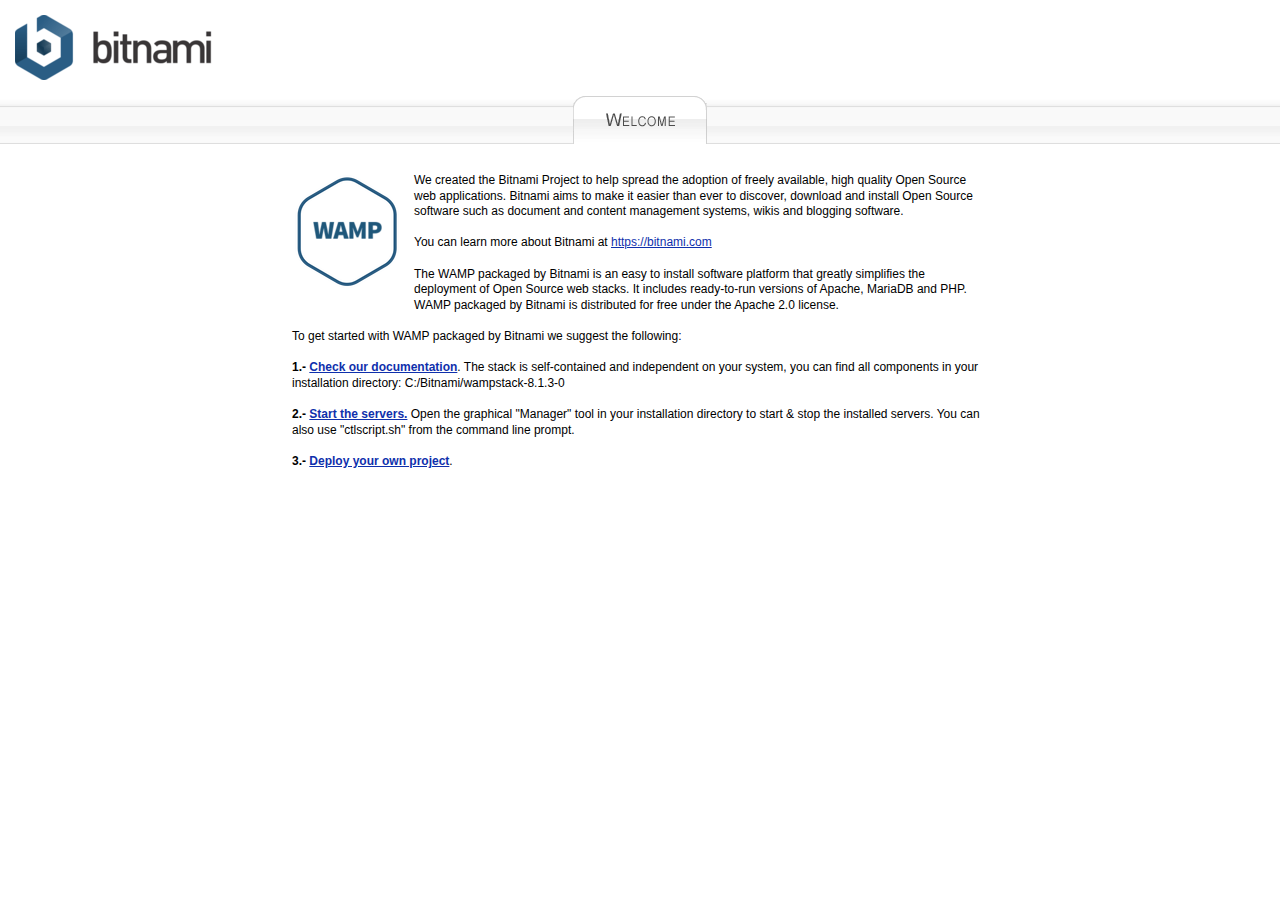
<file: htdocs/index.html>
<!DOCTYPE html PUBLIC "-//W3C//DTD XHTML 1.0 Transitional//EN" "http://www.w3.org/TR/xhtml1/DTD/xhtml1-transitional.dtd">
<html xmlns="http://www.w3.org/1999/xhtml">
<head>
<meta http-equiv="Content-Type" content="text/html; charset=utf-8" />
<title>Bitnami: Open Source. Simplified</title>
<link href="bitnami.css" media="all" rel="Stylesheet" type="text/css" />
</head>
<body>
<div id="container">
  <div id="header"> 
    <div id="bitnami">
        <a href="/"><img alt="Bitnami" src="img/bitnami.png?1186088387" /></a>
    </div>
  </div>
    <div id="menu_launch_page">
      <table cellpadding="0" cellspacing="0">
        <tr>
          <td><img src="img/tab1_welcome.png" alt="" /></td>
        </tr>
      </table>
    </div>
  <div id="lowerContainer">
    <div id="content">
        <div align="center">
<table class="tableParagraph">
<tr>
<td class="container">
<img align="left" src="img/wampstack.png" alt="WAMP packaged by Bitnami"/>
<p>We created the Bitnami Project to help spread the adoption of freely
available, high quality Open Source web applications. Bitnami aims to make
it easier than ever to discover, download and install Open Source software such 
as document and content management systems, wikis and blogging software.<br/><br/>

You can learn more about Bitnami at <a href="https://bitnami.com">https://bitnami.com</a><br/><br/>

The WAMP packaged by Bitnami is an easy to install
software platform that greatly simplifies the deployment of Open Source web
stacks. It includes ready-to-run versions of
Apache, MariaDB and PHP. WAMP packaged by Bitnami is
distributed for free under the Apache 2.0 license.<br/><br/> 
To get started with WAMP packaged by Bitnami we suggest the following:<br/><br/>


<b>1.- <a target="_blank" href="https://docs.bitnami.com/installer/infrastructure/wamp/">Check our documentation</a></b>. The stack is self-contained and independent on your system, you can find all components in your installation directory: C:/Bitnami/wampstack-8.1.3-0<br/><br/>
<b>2.- <a target="_blank" href="https://docs.bitnami.com/installer/infrastructure/wamp/administration/control-services-linux/">Start the servers.</a></b> Open the graphical "Manager" tool in your installation directory to start &amp; stop the installed servers. You can also use "ctlscript.sh" from the command line prompt. <br/><br/>
<b>3.- <a target="_blank" href="https://docs.bitnami.com/installer/infrastructure/wamp/administration/create-custom-application-php/">Deploy your own project</a></b>.
</p>
</td>
</tr>
</table>
        </div>
        <br/><br/>
   </div>
  </div>
</div>
</body>
</html>
</file>
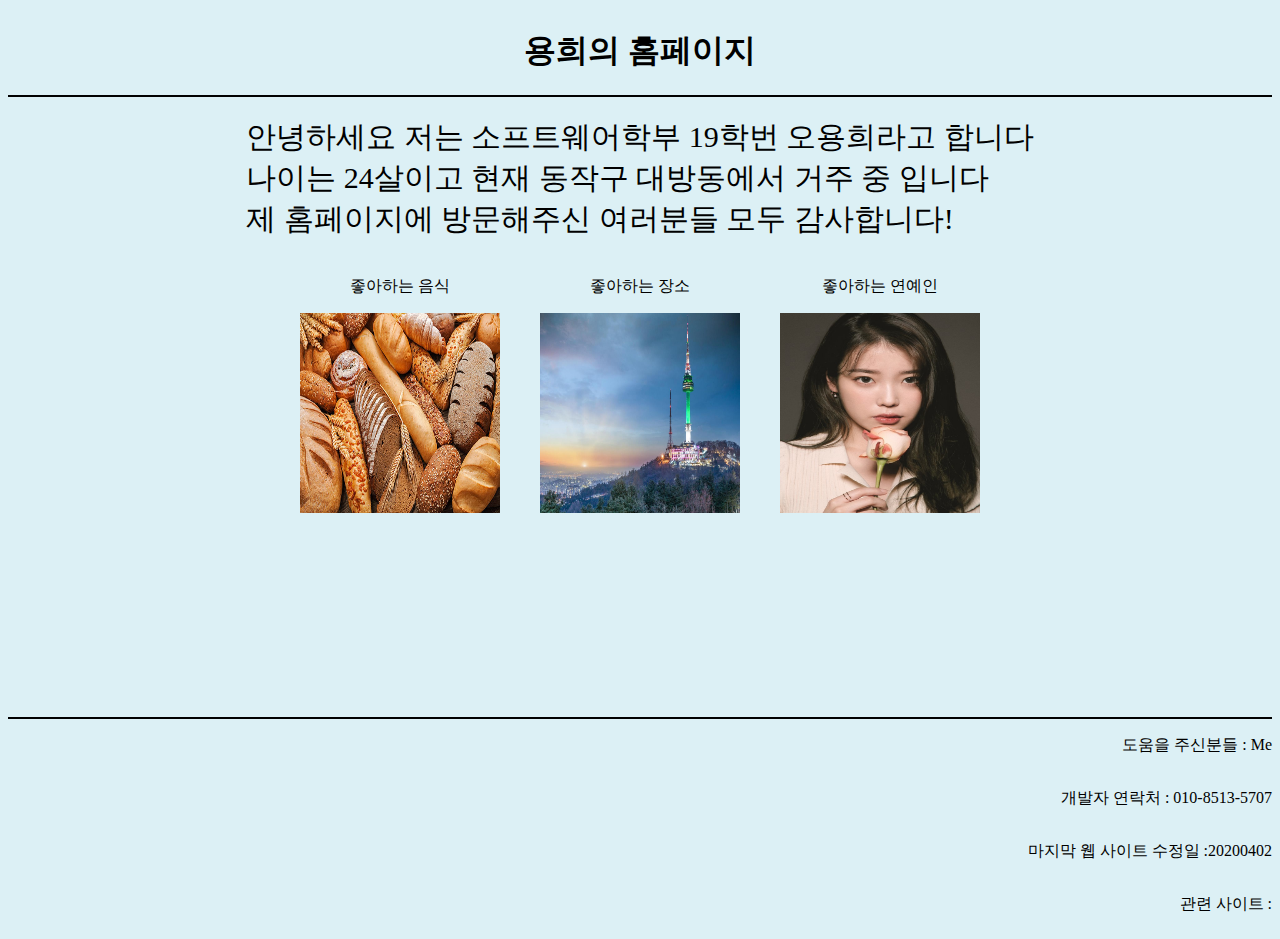
<file: htdocs/cautionweb/index.html>
<!DOCTYPE html>
<html lang="ko">
<head>
    <meta charset="UTF-8">
    <meta http-equiv="X-UA-Compatible" content="IE=edge">
    <meta name="viewport" content="width=device-width, initial-scale=1.0">
    <title>Welcome Yonghee</title>

   <link href="style.css" rel="stylesheet"/>
</head>
<body>
    <header>
        <h1>용희의 홈페이지</h1>
    </header>

    <section class="container">
        <span>
            안녕하세요 저는 소프트웨어학부 19학번 오용희라고 합니다
            <br/>
            나이는 24살이고 현재 동작구 대방동에서 거주 중 입니다
            <br/>
            제 홈페이지에 방문해주신 여러분들 모두 감사합니다!
        </span>

        <div class="favorite">
            <div>
                <p>좋아하는 음식</p>
                <img src="bread.jpg">
            </div>
            <div>
                <p>좋아하는 장소</p>
                <img src="Namsan.jpg">
            </div>
            <div>
                <p>좋아하는 연예인</p>
                <img src="IU.jpg">
            </div>
        </div>

       
    </section>
    
    
    <footer>
        <p>도움을 주신분들 : Me</p>
        <p>개발자 연락처 : 010-8513-5707</p>
        <p>마지막 웹 사이트 수정일 :20200402</p>
        <p>관련 사이트 : </p>
    </footer>

</body>
</html>
</file>
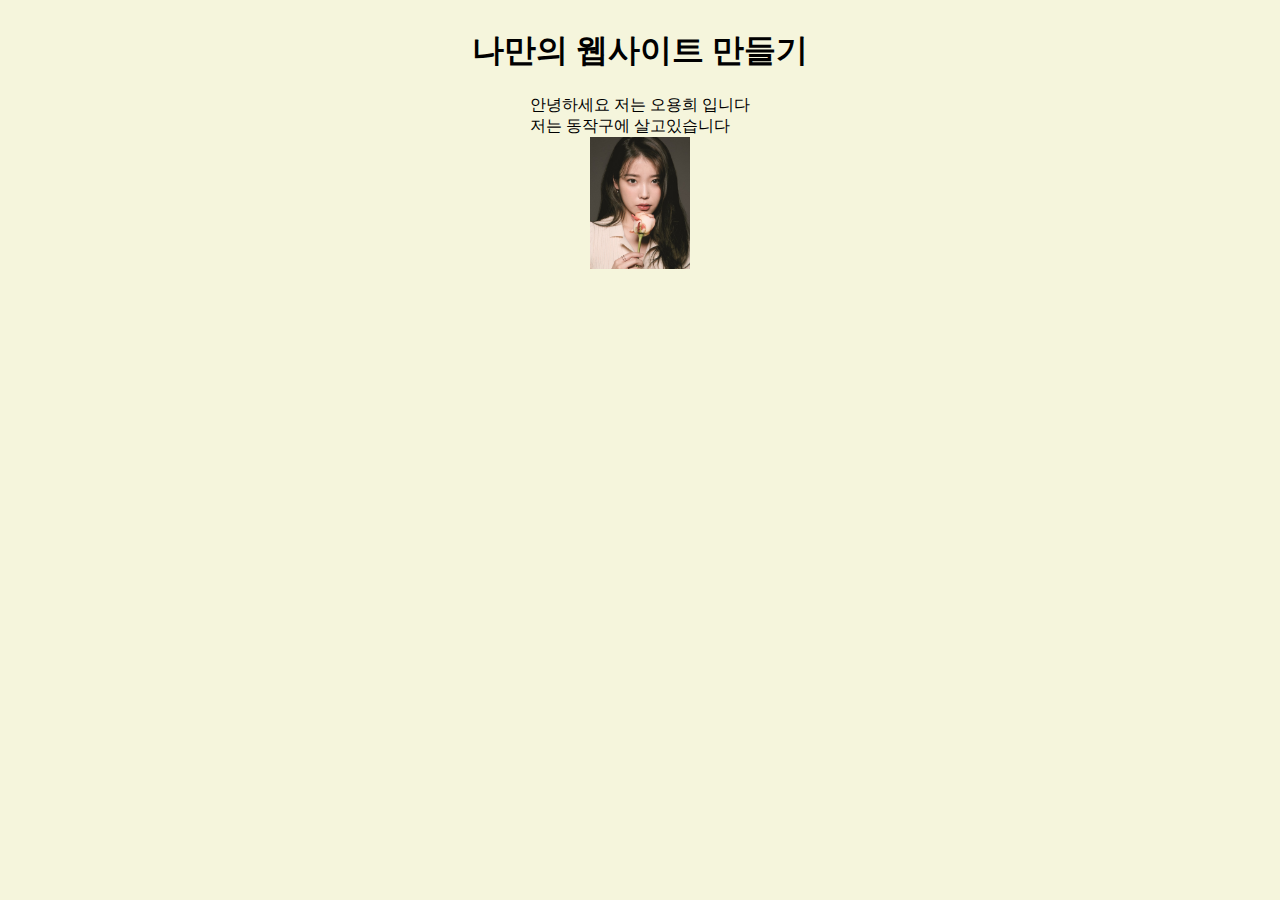
<file: htdocs/myCautionWeb/index.html>
<!DOCTYPE html>
<html lang="en">
<head>
    <meta charset="UTF-8">
    <meta http-equiv="X-UA-Compatible" content="IE=edge">
    <meta name="viewport" content="width=device-width, initial-scale=1.0">
    <title>Welcome Study</title>

    <link href="style.css" rel="stylesheet"/>
</head>
<body>
    <h1> 나만의 웹사이트 만들기 </h1>

    <section>
        안녕하세요 저는 오용희 입니다
        <br />

        저는 동작구에 살고있습니다

    </section>
    
    <img src="img.jpg "/>

</body>
</html>
</file>
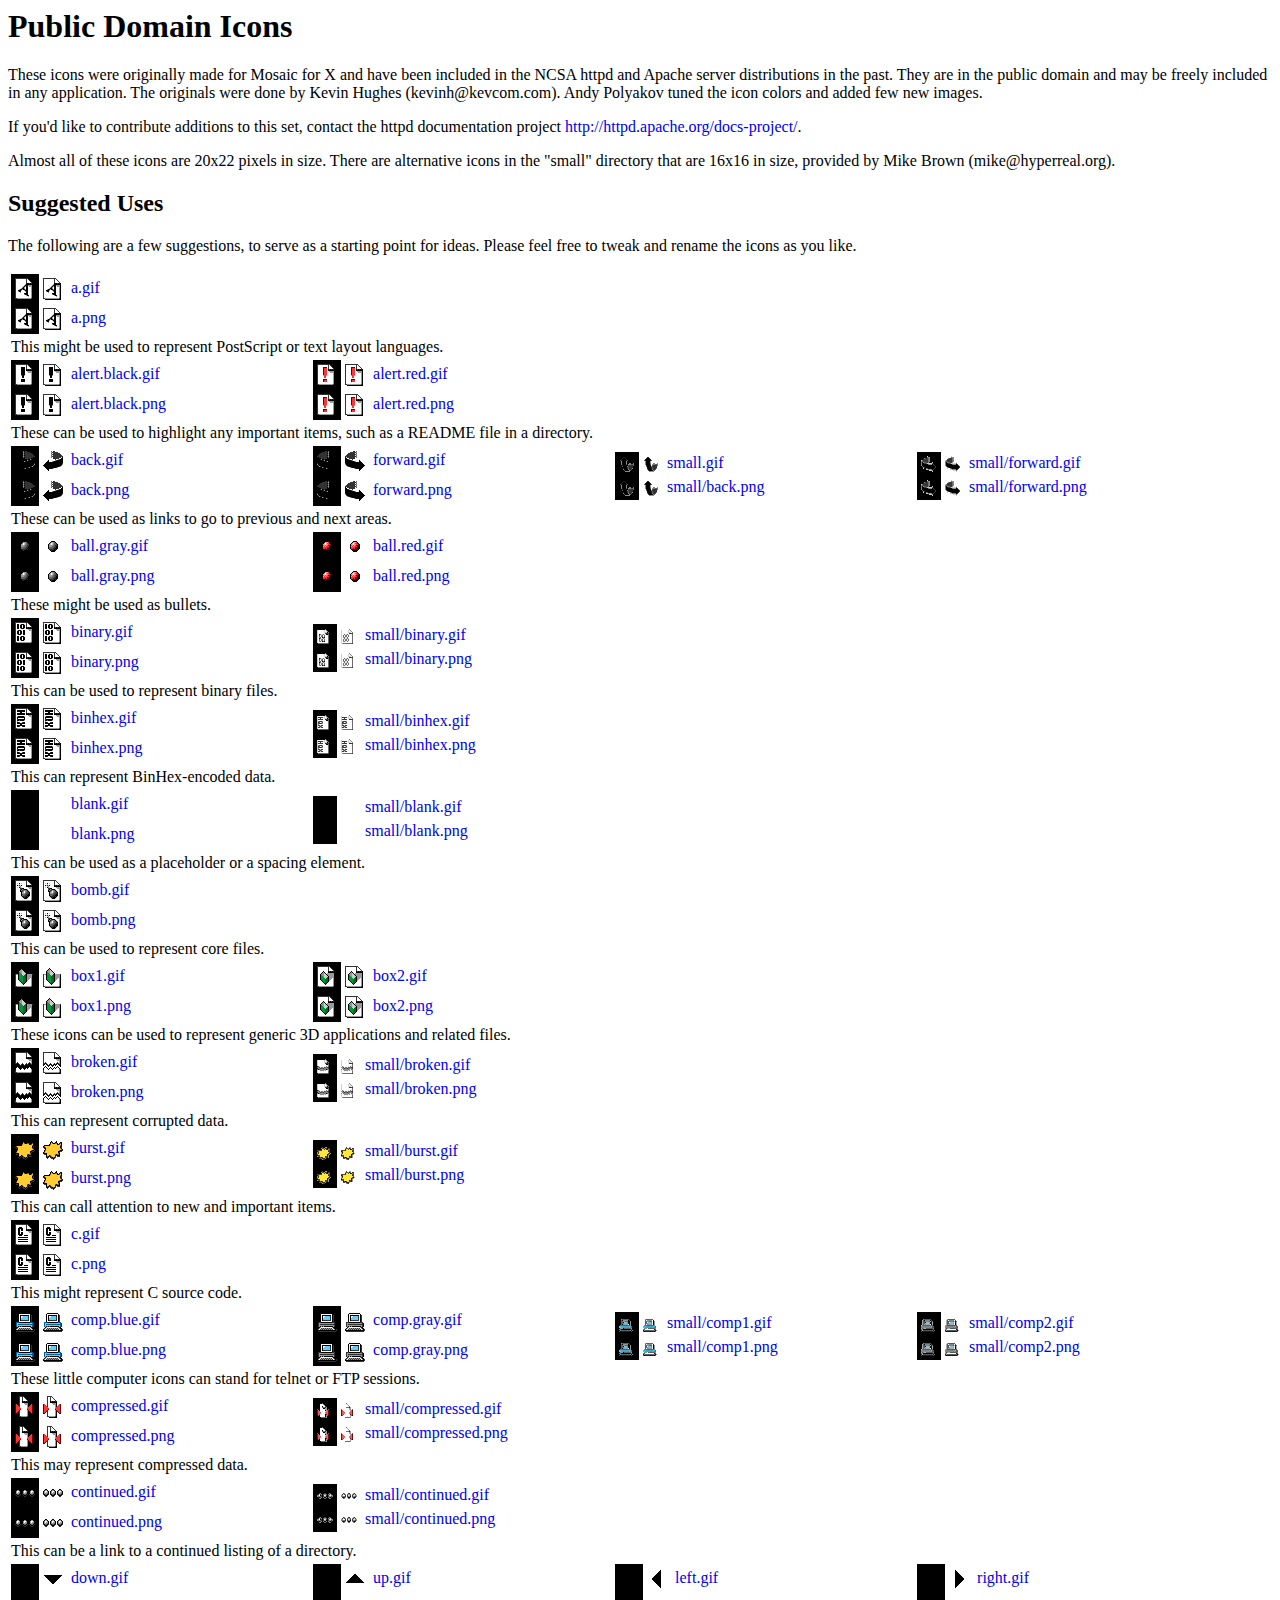
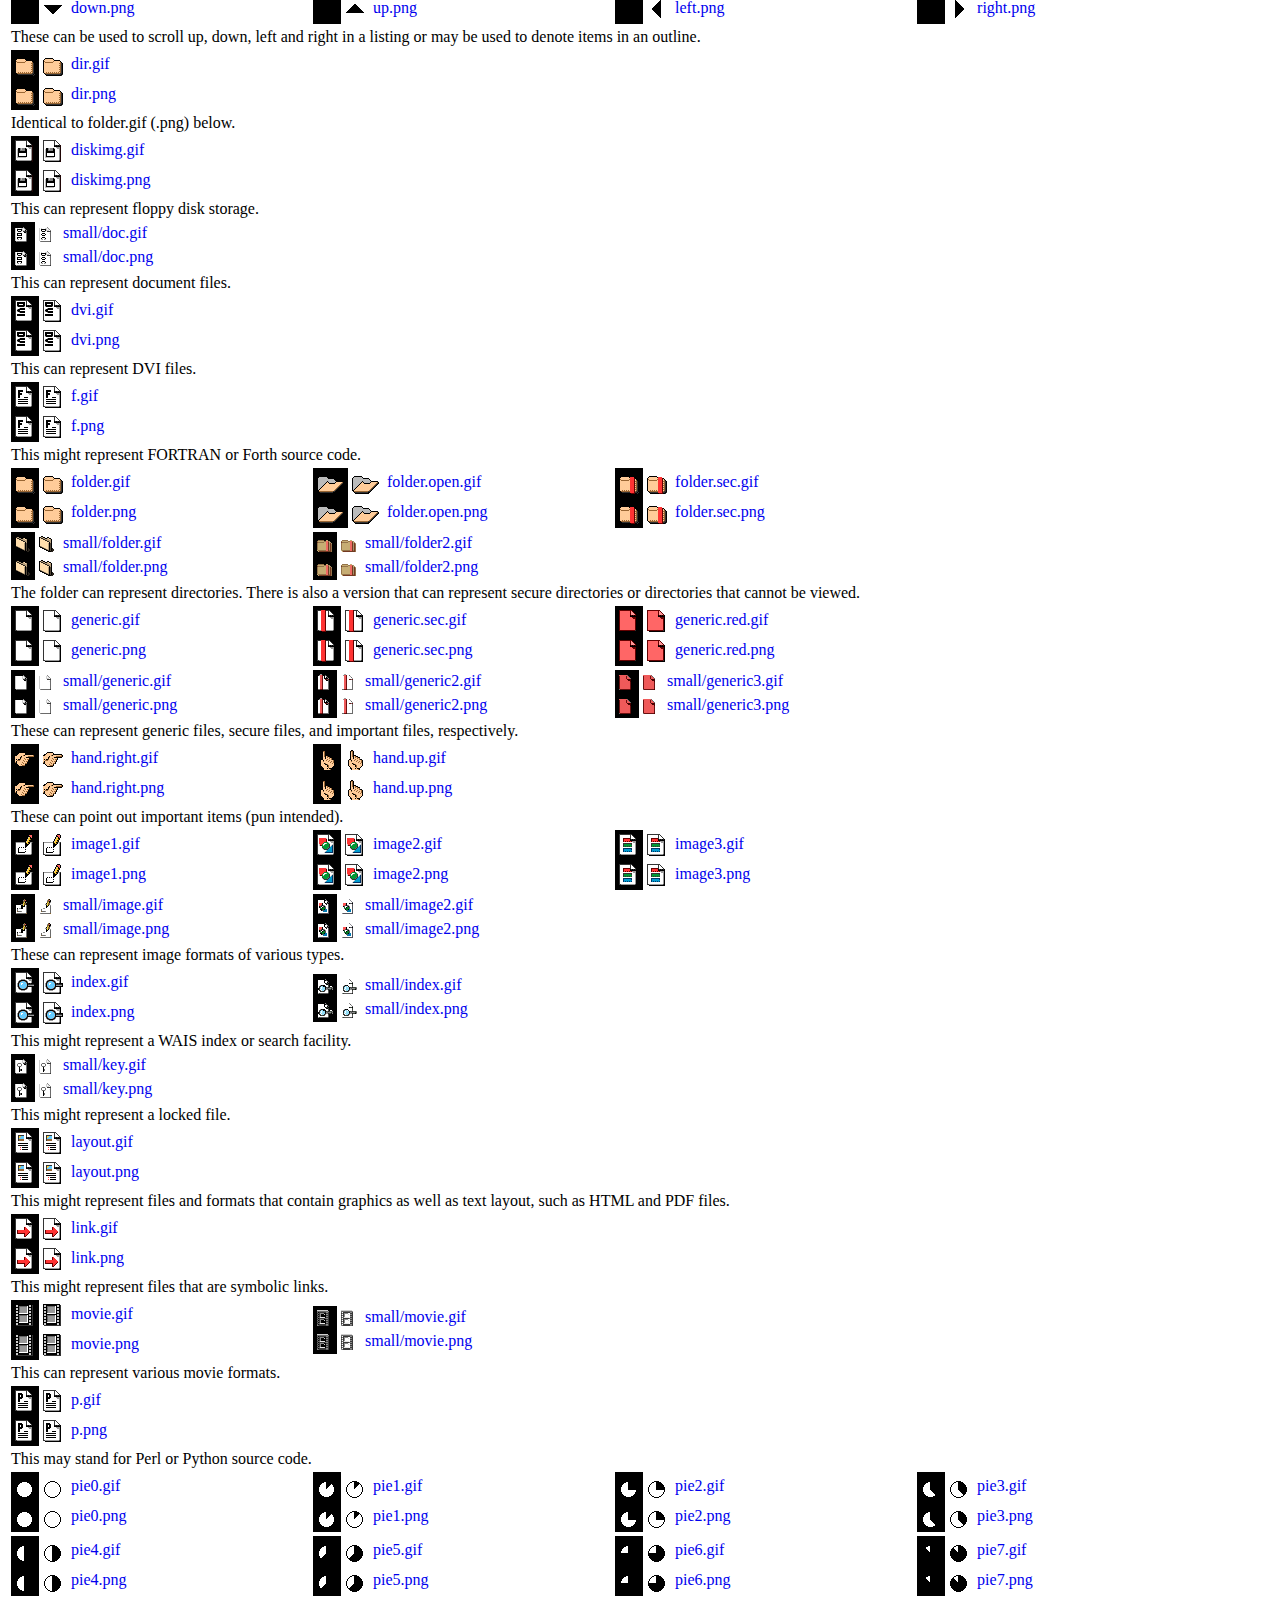
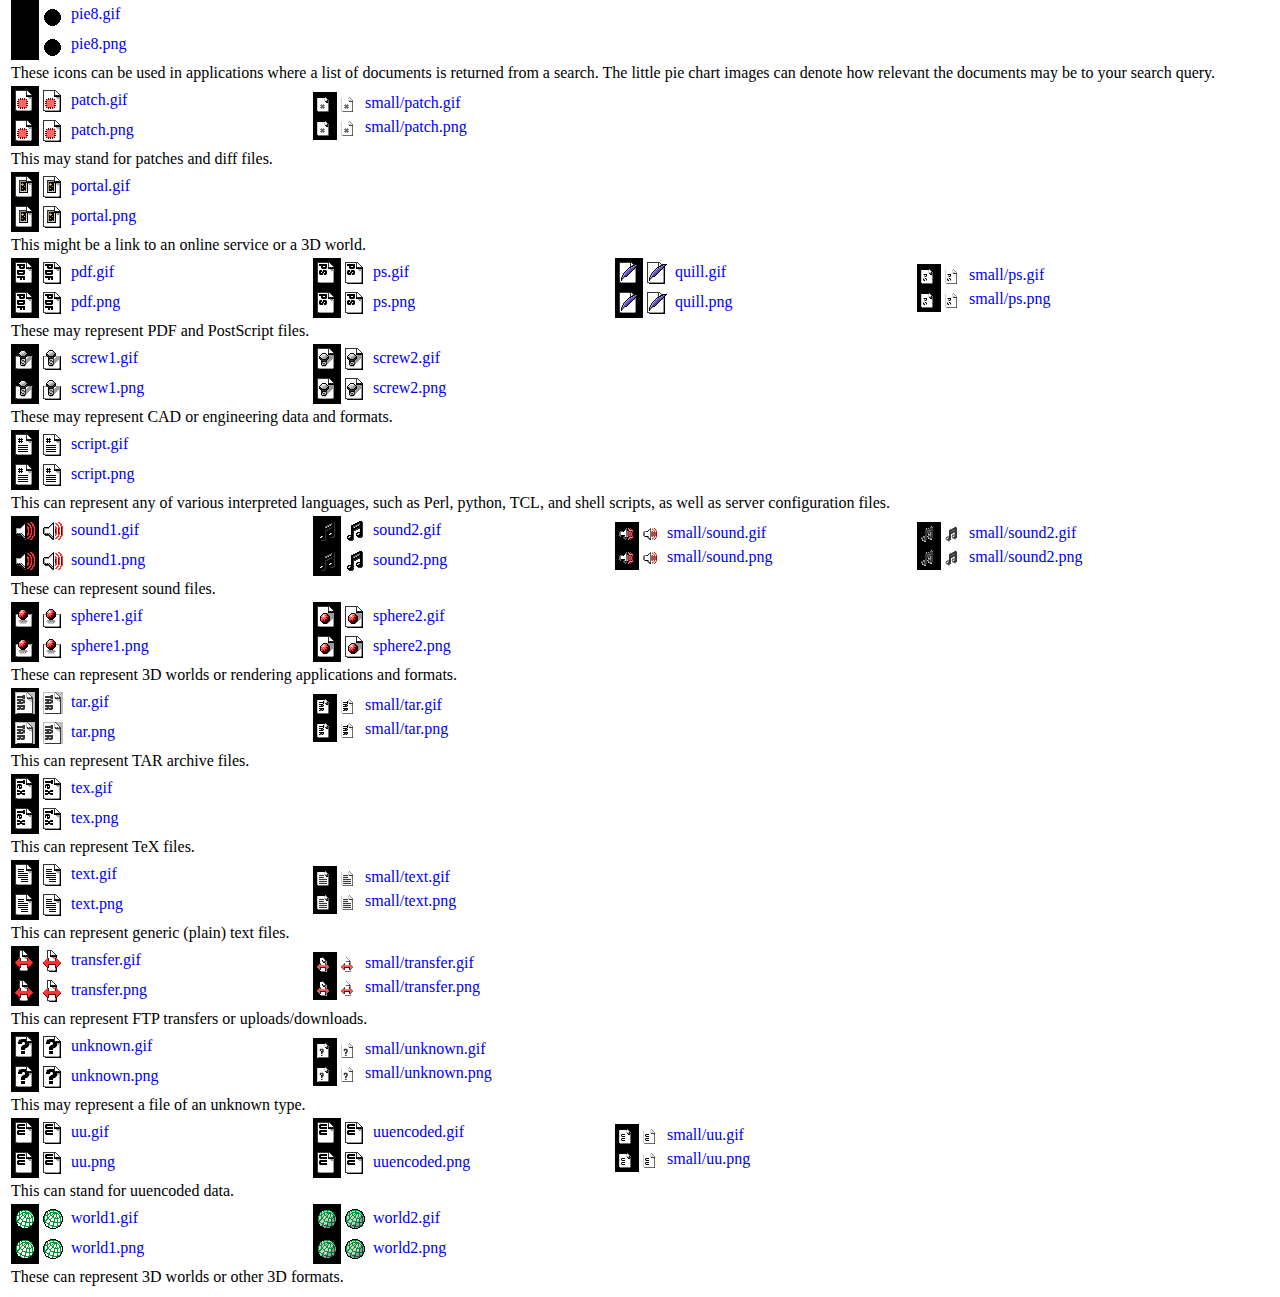
<file: icons/README.html>
<html>
<head>
<style>
a { text-decoration: none; }
img.whiteico { padding: 4px; background: white; vertical-align: middle; }
img.blackico { padding: 4px; background: black; vertical-align: middle; }
</style>
</head>
<body>
<h1>Public Domain Icons</h1>

<p>These icons were originally made for Mosaic for X and have been
included in the NCSA httpd and Apache server distributions in the
past. They are in the public domain and may be freely included in any
application. The originals were done by Kevin Hughes (kevinh@kevcom.com).
Andy Polyakov tuned the icon colors and added few new images.</p>

<p>If you'd like to contribute additions to this set, contact the httpd
documentation project <a href="http://httpd.apache.org/docs-project/"
>http://httpd.apache.org/docs-project/</a>.</p>

<p>Almost all of these icons are 20x22 pixels in size.  There are
alternative icons in the "small" directory that are 16x16 in size,
provided by Mike Brown (mike@hyperreal.org).</p>

<h2>Suggested Uses</h2>

<p>The following are a few suggestions, to serve as a starting point for ideas.
Please feel free to tweak and rename the icons as you like.</p>

<table>
<tr>
<td width="25%">
 <a href="a.gif"><img class="blackico" src="a.gif" 
   /><img class="whiteico" src="a.gif" /> a.gif</a>
 <br /><a href="a.png"><img class="blackico" src="a.png" 
   /><img class="whiteico" src="a.png" /> a.png</a></td>
</tr>
<tr><td colspan="4">This might be used to represent PostScript or text layout
languages.</td>
</tr>

<tr>
<td width="25%">
 <a href="alert.black.gif"><img class="blackico" src="alert.black.gif" 
   /><img class="whiteico" src="alert.black.gif" /> alert.black.gif</a>
 <br /><a href="alert.black.png"><img class="blackico" src="alert.black.png" 
   /><img class="whiteico" src="alert.black.png" /> alert.black.png</a></td>
<td width="25%">
 <a href="alert.red.gif"><img class="blackico" src="alert.red.gif" 
   /><img class="whiteico" src="alert.red.gif" /> alert.red.gif</a>
 <br /><a href="alert.red.png"><img class="blackico" src="alert.red.png" 
   /><img class="whiteico" src="alert.red.png" /> alert.red.png</a></td>
</tr>
<tr><td colspan="4">These can be used to highlight any important items,
such as a README file in a directory.</td>
</tr>

<tr>
<td width="25%">
 <a href="back.gif"><img class="blackico" src="back.gif" 
   /><img class="whiteico" src="back.gif" /> back.gif</a>
 <br /><a href="back.png"><img class="blackico" src="back.png" 
   /><img class="whiteico" src="back.png" /> back.png</a></td>
<td width="25%">
 <a href="forward.gif"><img class="blackico" src="forward.gif" 
   /><img class="whiteico" src="forward.gif" /> forward.gif</a>
 <br /><a href="forward.png"><img class="blackico" src="forward.png" 
   /><img class="whiteico" src="forward.png" /> forward.png</a></td>
<td width="25%">
 <a href="small/back.gif"><img class="blackico" src="small/back.gif" 
   /><img class="whiteico" src="small/back.gif" /> small.gif</a>
 <br /><a href="small/back.png"><img class="blackico" src="small/back.png" 
   /><img class="whiteico" src="small/back.png" /> small/back.png</a></td>
<td width="25%">
 <a href="small/forward.gif"><img class="blackico" src="small/forward.gif" 
   /><img class="whiteico" src="small/forward.gif" /> small/forward.gif</a>
 <br /><a href="small/forward.png"><img class="blackico" src="small/forward.png" 
   /><img class="whiteico" src="small/forward.png" /> small/forward.png</a></td>
</tr>
<tr><td colspan="4">These can be used as links to go to previous and next
areas.</td>
</tr>

<tr>
<td width="25%">
 <a href="ball.gray.gif"><img class="blackico" src="ball.gray.gif" 
   /><img class="whiteico" src="ball.gray.gif" /> ball.gray.gif</a>
 <br /><a href="ball.gray.png"><img class="blackico" src="ball.gray.png" 
   /><img class="whiteico" src="ball.gray.png" /> ball.gray.png</a></td>
<td width="25%">
 <a href="ball.red.gif"><img class="blackico" src="ball.red.gif" 
   /><img class="whiteico" src="ball.red.gif" /> ball.red.gif</a>
 <br /><a href="ball.red.png"><img class="blackico" src="ball.red.png" 
   /><img class="whiteico" src="ball.red.png" /> ball.red.png</a></td>
</tr>
<tr><td colspan="4">These might be used as bullets.</td>
</tr>

<tr>
<td width="25%">
 <a href="binary.gif"><img class="blackico" src="binary.gif" 
   /><img class="whiteico" src="binary.gif" /> binary.gif</a>
 <br /><a href="binary.png"><img class="blackico" src="binary.png" 
   /><img class="whiteico" src="binary.png" /> binary.png</a></td>
<td width="25%">
 <a href="small/binary.gif"><img class="blackico" src="small/binary.gif" 
   /><img class="whiteico" src="small/binary.gif" /> small/binary.gif</a>
 <br /><a href="small/binary.png"><img class="blackico" src="small/binary.png" 
   /><img class="whiteico" src="small/binary.png" /> small/binary.png</a></td>
</tr>
<tr><td colspan="4">This can be used to represent binary files.</td>
</tr>

<tr>
<td width="25%">
 <a href="binhex.gif"><img class="blackico" src="binhex.gif" 
   /><img class="whiteico" src="binhex.gif" /> binhex.gif</a>
 <br /><a href="binhex.png"><img class="blackico" src="binhex.png" 
   /><img class="whiteico" src="binhex.png" /> binhex.png</a></td>
<td width="25%">
 <a href="small/binhex.gif"><img class="blackico" src="small/binhex.gif" 
   /><img class="whiteico" src="small/binhex.gif" /> small/binhex.gif</a>
 <br /><a href="small/binhex.png"><img class="blackico" src="small/binhex.png" 
   /><img class="whiteico" src="small/binhex.png" /> small/binhex.png</a></td>
</tr>
<tr><td colspan="4">This can represent BinHex-encoded data.</td>
</tr>

<tr>
<td width="25%">
 <a href="blank.gif"><img class="blackico" src="blank.gif" 
   /><img class="whiteico" src="blank.gif" /> blank.gif</a>
 <br /><a href="blank.png"><img class="blackico" src="blank.png" 
   /><img class="whiteico" src="blank.png" /> blank.png</a></td>
<td width="25%">
 <a href="small/blank.gif"><img class="blackico" src="small/blank.gif" 
   /><img class="whiteico" src="small/blank.gif" /> small/blank.gif</a>
 <br /><a href="small/blank.png"><img class="blackico" src="small/blank.png" 
   /><img class="whiteico" src="small/blank.png" /> small/blank.png</a></td>
</tr>
<tr><td colspan="4">This can be used as a placeholder or a spacing
element.</td>
</tr>

<tr>
<td width="25%">
 <a href="bomb.gif"><img class="blackico" src="bomb.gif" 
   /><img class="whiteico" src="bomb.gif" /> bomb.gif</a>
 <br /><a href="bomb.png"><img class="blackico" src="bomb.png" 
   /><img class="whiteico" src="bomb.png" /> bomb.png</a></td>
</tr>
<tr><td colspan="4">This can be used to represent core files.</td>
</tr>

<tr>
<td width="25%">
 <a href="box1.gif"><img class="blackico" src="box1.gif" 
   /><img class="whiteico" src="box1.gif" /> box1.gif</a>
 <br /><a href="box1.png"><img class="blackico" src="box1.png" 
   /><img class="whiteico" src="box1.png" /> box1.png</a></td>
<td width="25%">
 <a href="box2.gif"><img class="blackico" src="box2.gif" 
   /><img class="whiteico" src="box2.gif" /> box2.gif</a>
 <br /><a href="box2.png"><img class="blackico" src="box2.png" 
   /><img class="whiteico" src="box2.png" /> box2.png</a></td>
</tr>
<tr><td colspan="4">These icons can be used to represent generic 3D
applications and related files.</td>
</tr>

<tr>
<td width="25%">
 <a href="broken.gif"><img class="blackico" src="broken.gif" 
   /><img class="whiteico" src="broken.gif" /> broken.gif</a>
 <br /><a href="broken.png"><img class="blackico" src="broken.png" 
   /><img class="whiteico" src="broken.png" /> broken.png</a></td>
<td width="25%">
 <a href="small/broken.gif"><img class="blackico" src="small/broken.gif" 
   /><img class="whiteico" src="small/broken.gif" /> small/broken.gif</a>
 <br /><a href="small/broken.png"><img class="blackico" src="small/broken.png" 
   /><img class="whiteico" src="small/broken.png" /> small/broken.png</a></td>
</tr>
<tr><td colspan="4">This can represent corrupted data.</td>
</tr>

<tr>
<td width="25%">
 <a href="burst.gif"><img class="blackico" src="burst.gif" 
   /><img class="whiteico" src="burst.gif" /> burst.gif</a>
 <br /><a href="burst.png"><img class="blackico" src="burst.png" 
   /><img class="whiteico" src="burst.png" /> burst.png</a></td>
<td width="25%">
 <a href="small/burst.gif"><img class="blackico" src="small/burst.gif" 
   /><img class="whiteico" src="small/burst.gif" /> small/burst.gif</a>
 <br /><a href="small/burst.png"><img class="blackico" src="small/burst.png" 
   /><img class="whiteico" src="small/burst.png" /> small/burst.png</a></td>
</tr>
<tr><td colspan="4">This can call attention to new and important items.</td>
</tr>

<tr>
<td width="25%">
 <a href="c.gif"><img class="blackico" src="c.gif" 
   /><img class="whiteico" src="c.gif" /> c.gif</a>
 <br /><a href="c.png"><img class="blackico" src="c.png" 
   /><img class="whiteico" src="c.png" /> c.png</a></td>
</tr>
<tr><td colspan="4">This might represent C source code.</td>
</tr>

<tr>
<td width="25%">
 <a href="comp.blue.gif"><img class="blackico" src="comp.blue.gif" 
   /><img class="whiteico" src="comp.blue.gif" /> comp.blue.gif</a>
 <br /><a href="comp.blue.png"><img class="blackico" src="comp.blue.png" 
   /><img class="whiteico" src="comp.blue.png" /> comp.blue.png</a></td>
<td width="25%">
 <a href="comp.gray.gif"><img class="blackico" src="comp.gray.gif" 
   /><img class="whiteico" src="comp.gray.gif" /> comp.gray.gif</a>
 <br /><a href="comp.gray.png"><img class="blackico" src="comp.gray.png" 
   /><img class="whiteico" src="comp.gray.png" /> comp.gray.png</a></td>
<td width="25%">
 <a href="small/comp1.gif"><img class="blackico" src="small/comp1.gif" 
   /><img class="whiteico" src="small/comp1.gif" /> small/comp1.gif</a>
 <br /><a href="small/comp1.png"><img class="blackico" src="small/comp1.png" 
   /><img class="whiteico" src="small/comp1.png" /> small/comp1.png</a></td>
<td width="25%">
 <a href="small/comp2.gif"><img class="blackico" src="small/comp2.gif" 
   /><img class="whiteico" src="small/comp2.gif" /> small/comp2.gif</a>
 <br /><a href="small/comp2.png"><img class="blackico" src="small/comp2.png" 
   /><img class="whiteico" src="small/comp2.png" /> small/comp2.png</a></td>
</tr>
<tr><td colspan="4">These little computer icons can stand for telnet or FTP
sessions.</td>
</tr>

<tr>
<td width="25%">
 <a href="compressed.gif"><img class="blackico" src="compressed.gif" 
   /><img class="whiteico" src="compressed.gif" /> compressed.gif</a>
 <br /><a href="compressed.png"><img class="blackico" src="compressed.png" 
   /><img class="whiteico" src="compressed.png" /> compressed.png</a></td>
<td width="25%">
 <a href="small/compressed.gif"><img class="blackico" src="small/compressed.gif" 
   /><img class="whiteico" src="small/compressed.gif" /> small/compressed.gif</a>
 <br /><a href="small/compressed.png"><img class="blackico" src="small/compressed.png" 
   /><img class="whiteico" src="small/compressed.png" /> small/compressed.png</a></td>
</tr>
<tr><td colspan="4">This may represent compressed data.</td>
</tr>

<tr>
<td width="25%">
 <a href="continued.gif"><img class="blackico" src="continued.gif" 
   /><img class="whiteico" src="continued.gif" /> continued.gif</a>
 <br /><a href="continued.png"><img class="blackico" src="continued.png" 
   /><img class="whiteico" src="continued.png" /> continued.png</a></td>
<td width="25%">
 <a href="small/continued.gif"><img class="blackico" src="small/continued.gif" 
   /><img class="whiteico" src="small/continued.gif" /> small/continued.gif</a>
 <br /><a href="small/continued.png"><img class="blackico" src="small/continued.png" 
   /><img class="whiteico" src="small/continued.png" /> small/continued.png</a></td>
</tr>
<tr><td colspan="4">This can be a link to a continued listing of a
directory.</td>
</tr>

<tr>
<td width="25%">
 <a href="down.gif"><img class="blackico" src="down.gif" 
   /><img class="whiteico" src="down.gif" /> down.gif</a>
 <br /><a href="down.png"><img class="blackico" src="down.png" 
   /><img class="whiteico" src="down.png" /> down.png</a></td>
<td width="25%">
 <a href="up.gif"><img class="blackico" src="up.gif" 
   /><img class="whiteico" src="up.gif" /> up.gif</a>
 <br /><a href="up.png"><img class="blackico" src="up.png" 
   /><img class="whiteico" src="up.png" /> up.png</a></td>
<td width="25%">
 <a href="left.gif"><img class="blackico" src="left.gif" 
   /><img class="whiteico" src="left.gif" /> left.gif</a>
 <br /><a href="left.png"><img class="blackico" src="left.png" 
   /><img class="whiteico" src="left.png" /> left.png</a></td>
<td width="25%">
 <a href="right.gif"><img class="blackico" src="right.gif" 
   /><img class="whiteico" src="right.gif" /> right.gif</a>
 <br /><a href="right.png"><img class="blackico" src="right.png" 
   /><img class="whiteico" src="right.png" /> right.png</a></td>
</tr>
<tr><td colspan="4">These can be used to scroll up, down, left and right in a
listing or may be used to denote items in an outline.</td>
</tr>

<tr>
<td width="25%">
 <a href="dir.gif"><img class="blackico" src="dir.gif" 
   /><img class="whiteico" src="dir.gif" /> dir.gif</a>
 <br /><a href="dir.png"><img class="blackico" src="dir.png" 
   /><img class="whiteico" src="dir.png" /> dir.png</a></td>
</tr>
<tr><td colspan="4">Identical to folder.gif (.png) below.</td>
</tr>

<tr>
<td width="25%">
 <a href="diskimg.gif"><img class="blackico" src="diskimg.gif" 
   /><img class="whiteico" src="diskimg.gif" /> diskimg.gif</a>
 <br /><a href="diskimg.png"><img class="blackico" src="diskimg.png" 
   /><img class="whiteico" src="diskimg.png" /> diskimg.png</a></td>
</tr>
<tr><td colspan="4">This can represent floppy disk storage.</td>
</tr>

<tr>
<td width="25%">
 <a href="small/doc.gif"><img class="blackico" src="small/doc.gif" 
   /><img class="whiteico" src="small/doc.gif" /> small/doc.gif</a>
 <br /><a href="small/doc.png"><img class="blackico" src="small/doc.png" 
   /><img class="whiteico" src="small/doc.png" /> small/doc.png</a></td>
</tr>
<tr><td colspan="4">This can represent document files.</td>
</tr>

<tr>
<td width="25%">
 <a href="dvi.gif"><img class="blackico" src="dvi.gif" 
   /><img class="whiteico" src="dvi.gif" /> dvi.gif</a>
 <br /><a href="dvi.png"><img class="blackico" src="dvi.png" 
   /><img class="whiteico" src="dvi.png" /> dvi.png</a></td>
</tr>
<tr><td colspan="4">This can represent DVI files.</td>
</tr>

<tr>
<td width="25%">
 <a href="f.gif"><img class="blackico" src="f.gif" 
   /><img class="whiteico" src="f.gif" /> f.gif</a>
 <br /><a href="f.png"><img class="blackico" src="f.png" 
   /><img class="whiteico" src="f.png" /> f.png</a></td>
</tr>
<tr><td colspan="4">This might represent FORTRAN or Forth source code.</td>
</tr>

<tr>
<td width="25%">
 <a href="folder.gif"><img class="blackico" src="folder.gif" 
   /><img class="whiteico" src="folder.gif" /> folder.gif</a>
 <br /><a href="folder.png"><img class="blackico" src="folder.png" 
   /><img class="whiteico" src="folder.png" /> folder.png</a></td>
<td width="25%">
 <a href="folder.open.gif"><img class="blackico" src="folder.open.gif" 
   /><img class="whiteico" src="folder.open.gif" /> folder.open.gif</a>
 <br /><a href="folder.open.png"><img class="blackico" src="folder.open.png" 
   /><img class="whiteico" src="folder.open.png" /> folder.open.png</a></td>
<td width="25%">
 <a href="folder.sec.gif"><img class="blackico" src="folder.sec.gif" 
   /><img class="whiteico" src="folder.sec.gif" /> folder.sec.gif</a>
 <br /><a href="folder.sec.png"><img class="blackico" src="folder.sec.png" 
   /><img class="whiteico" src="folder.sec.png" /> folder.sec.png</a></td>
</tr>
<tr>
<td width="25%">
 <a href="small/folder.gif"><img class="blackico" src="small/folder.gif" 
   /><img class="whiteico" src="small/folder.gif" /> small/folder.gif</a>
 <br /><a href="small/folder.png"><img class="blackico" src="small/folder.png" 
   /><img class="whiteico" src="small/folder.png" /> small/folder.png</a></td>
<td width="25%">
 <a href="small/folder2.gif"><img class="blackico" src="small/folder2.gif" 
   /><img class="whiteico" src="small/folder2.gif" /> small/folder2.gif</a>
 <br /><a href="small/folder2.png"><img class="blackico" src="small/folder2.png" 
   /><img class="whiteico" src="small/folder2.png" /> small/folder2.png</a></td>
</tr>
<tr><td colspan="4">The folder can represent directories. There is also a
version that can represent secure directories or directories that cannot
be viewed.</td>
</tr>

<tr>
<td width="25%">
 <a href="generic.gif"><img class="blackico" src="generic.gif" 
   /><img class="whiteico" src="generic.gif" /> generic.gif</a>
 <br /><a href="generic.png"><img class="blackico" src="generic.png" 
   /><img class="whiteico" src="generic.png" /> generic.png</a></td>
<td width="25%">
 <a href="generic.sec.gif"><img class="blackico" src="generic.sec.gif" 
   /><img class="whiteico" src="generic.sec.gif" /> generic.sec.gif</a>
 <br /><a href="generic.sec.png"><img class="blackico" src="generic.sec.png" 
   /><img class="whiteico" src="generic.sec.png" /> generic.sec.png</a></td>
<td width="25%">
 <a href="generic.red.gif"><img class="blackico" src="generic.red.gif" 
   /><img class="whiteico" src="generic.red.gif" /> generic.red.gif</a>
 <br /><a href="generic.red.png"><img class="blackico" src="generic.red.png" 
   /><img class="whiteico" src="generic.red.png" /> generic.red.png</a></td>
</tr>
<tr>
<td width="25%">
 <a href="small/generic.gif"><img class="blackico" src="small/generic.gif" 
   /><img class="whiteico" src="small/generic.gif" /> small/generic.gif</a>
 <br /><a href="small/generic.png"><img class="blackico" src="small/generic.png" 
   /><img class="whiteico" src="small/generic.png" /> small/generic.png</a></td>
<td width="25%">
 <a href="small/generic2.gif"><img class="blackico" src="small/generic2.gif" 
   /><img class="whiteico" src="small/generic2.gif" /> small/generic2.gif</a>
 <br /><a href="small/generic2.png"><img class="blackico" src="small/generic2.png" 
   /><img class="whiteico" src="small/generic2.png" /> small/generic2.png</a></td>
<td width="25%">
 <a href="small/generic3.gif"><img class="blackico" src="small/generic3.gif" 
   /><img class="whiteico" src="small/generic3.gif" /> small/generic3.gif</a>
 <br /><a href="small/generic3.png"><img class="blackico" src="small/generic3.png" 
   /><img class="whiteico" src="small/generic3.png" /> small/generic3.png</a></td>
</tr>
<tr><td colspan="4">These can represent generic files, secure files, and
important files, respectively.</td>
</tr>

<tr>
<td width="25%">
 <a href="hand.right.gif"><img class="blackico" src="hand.right.gif" 
   /><img class="whiteico" src="hand.right.gif" /> hand.right.gif</a>
 <br /><a href="hand.right.png"><img class="blackico" src="hand.right.png" 
   /><img class="whiteico" src="hand.right.png" /> hand.right.png</a></td>
<td width="25%">
 <a href="hand.up.gif"><img class="blackico" src="hand.up.gif" 
   /><img class="whiteico" src="hand.up.gif" /> hand.up.gif</a>
 <br /><a href="hand.up.png"><img class="blackico" src="hand.up.png" 
   /><img class="whiteico" src="hand.up.png" /> hand.up.png</a></td>
</tr>
<tr><td colspan="4">These can point out important items (pun intended).</td>
</tr>

<tr>
<td width="25%">
 <a href="image1.gif"><img class="blackico" src="image1.gif" 
   /><img class="whiteico" src="image1.gif" /> image1.gif</a>
 <br /><a href="image1.png"><img class="blackico" src="image1.png" 
   /><img class="whiteico" src="image1.png" /> image1.png</a></td>
<td width="25%">
 <a href="image2.gif"><img class="blackico" src="image2.gif" 
   /><img class="whiteico" src="image2.gif" /> image2.gif</a>
 <br /><a href="image2.png"><img class="blackico" src="image2.png" 
   /><img class="whiteico" src="image2.png" /> image2.png</a></td>
<td width="25%">
 <a href="image3.gif"><img class="blackico" src="image3.gif" 
   /><img class="whiteico" src="image3.gif" /> image3.gif</a>
 <br /><a href="image3.png"><img class="blackico" src="image3.png" 
   /><img class="whiteico" src="image3.png" /> image3.png</a></td>
</tr>
<tr>
<td width="25%">
 <a href="small/image.gif"><img class="blackico" src="small/image.gif" 
   /><img class="whiteico" src="small/image.gif" /> small/image.gif</a>
 <br /><a href="small/image.png"><img class="blackico" src="small/image.png" 
   /><img class="whiteico" src="small/image.png" /> small/image.png</a></td>
<td width="25%">
 <a href="small/image2.gif"><img class="blackico" src="small/image2.gif" 
   /><img class="whiteico" src="small/image2.gif" /> small/image2.gif</a>
 <br /><a href="small/image2.png"><img class="blackico" src="small/image2.png" 
   /><img class="whiteico" src="small/image2.png" /> small/image2.png</a></td>
</tr>
<tr><td colspan="4">These can represent image formats of various types.</td>
</tr>

<tr>
<td width="25%">
 <a href="index.gif"><img class="blackico" src="index.gif" 
   /><img class="whiteico" src="index.gif" /> index.gif</a>
 <br /><a href="index.png"><img class="blackico" src="index.png" 
   /><img class="whiteico" src="index.png" /> index.png</a></td>
<td width="25%">
 <a href="small/index.gif"><img class="blackico" src="small/index.gif" 
   /><img class="whiteico" src="small/index.gif" /> small/index.gif</a>
 <br /><a href="small/index.png"><img class="blackico" src="small/index.png" 
   /><img class="whiteico" src="small/index.png" /> small/index.png</a></td>
</tr>
<tr><td colspan="4">This might represent a WAIS index or search facility.</td>
</tr>

<tr>
<td width="25%">
 <a href="small/key.gif"><img class="blackico" src="small/key.gif" 
   /><img class="whiteico" src="small/key.gif" /> small/key.gif</a>
 <br /><a href="small/key.png"><img class="blackico" src="small/key.png" 
   /><img class="whiteico" src="small/key.png" /> small/key.png</a></td>
</tr>
<tr><td colspan="4">This might represent a locked file.</td>
</tr>

<tr>
<td width="25%">
 <a href="layout.gif"><img class="blackico" src="layout.gif" 
   /><img class="whiteico" src="layout.gif" /> layout.gif</a>
 <br /><a href="layout.png"><img class="blackico" src="layout.png" 
   /><img class="whiteico" src="layout.png" /> layout.png</a></td>
</tr>
<tr><td colspan="4">This might represent files and formats that contain
graphics as well as text layout, such as HTML and PDF files.</td>
</tr>

<tr>
<td width="25%">
 <a href="link.gif"><img class="blackico" src="link.gif" 
   /><img class="whiteico" src="link.gif" /> link.gif</a>
 <br /><a href="link.png"><img class="blackico" src="link.png" 
   /><img class="whiteico" src="link.png" /> link.png</a></td>
</tr>
<tr><td colspan="4">This might represent files that are symbolic links.</td>
</tr>

<tr>
<td width="25%">
 <a href="movie.gif"><img class="blackico" src="movie.gif" 
   /><img class="whiteico" src="movie.gif" /> movie.gif</a>
 <br /><a href="movie.png"><img class="blackico" src="movie.png" 
   /><img class="whiteico" src="movie.png" /> movie.png</a></td>
<td width="25%">
 <a href="small/movie.gif"><img class="blackico" src="small/movie.gif" 
   /><img class="whiteico" src="small/movie.gif" /> small/movie.gif</a>
 <br /><a href="small/movie.png"><img class="blackico" src="small/movie.png" 
   /><img class="whiteico" src="small/movie.png" /> small/movie.png</a></td>
</tr>
<tr><td colspan="4">This can represent various movie formats.</td>
</tr>

<tr>
<td width="25%">
 <a href="p.gif"><img class="blackico" src="p.gif" 
   /><img class="whiteico" src="p.gif" /> p.gif</a>
 <br /><a href="p.png"><img class="blackico" src="p.png" 
   /><img class="whiteico" src="p.png" /> p.png</a></td>
</tr>
<tr><td colspan="4">This may stand for Perl or Python source code.</td>
</tr>

<tr>
<td width="25%">
 <a href="pie0.gif"><img class="blackico" src="pie0.gif" 
   /><img class="whiteico" src="pie0.gif" /> pie0.gif</a>
 <br /><a href="pie1.png"><img class="blackico" src="pie0.png" 
   /><img class="whiteico" src="pie0.png" /> pie0.png</a></td>
<td width="25%">
 <a href="pie1.gif"><img class="blackico" src="pie1.gif" 
   /><img class="whiteico" src="pie1.gif" /> pie1.gif</a>
 <br /><a href="pie1.png"><img class="blackico" src="pie1.png" 
   /><img class="whiteico" src="pie1.png" /> pie1.png</a></td>
<td width="25%">
 <a href="pie2.gif"><img class="blackico" src="pie2.gif" 
   /><img class="whiteico" src="pie2.gif" /> pie2.gif</a>
 <br /><a href="pie2.png"><img class="blackico" src="pie2.png" 
   /><img class="whiteico" src="pie2.png" /> pie2.png</a></td>
<td width="25%">
 <a href="pie3.gif"><img class="blackico" src="pie3.gif" 
   /><img class="whiteico" src="pie3.gif" /> pie3.gif</a>
 <br /><a href="pie3.png"><img class="blackico" src="pie3.png" 
   /><img class="whiteico" src="pie3.png" /> pie3.png</a></td>
</tr><tr>
<td width="25%">
 <a href="pie4.gif"><img class="blackico" src="pie4.gif" 
   /><img class="whiteico" src="pie4.gif" /> pie4.gif</a>
 <br /><a href="pie4.png"><img class="blackico" src="pie4.png" 
   /><img class="whiteico" src="pie4.png" /> pie4.png</a></td>
<td width="25%">
 <a href="pie5.gif"><img class="blackico" src="pie5.gif" 
   /><img class="whiteico" src="pie5.gif" /> pie5.gif</a>
 <br /><a href="pie5.png"><img class="blackico" src="pie5.png" 
   /><img class="whiteico" src="pie5.png" /> pie5.png</a></td>
<td width="25%">
 <a href="pie6.gif"><img class="blackico" src="pie6.gif" 
   /><img class="whiteico" src="pie6.gif" /> pie6.gif</a>
 <br /><a href="pie6.png"><img class="blackico" src="pie6.png" 
   /><img class="whiteico" src="pie6.png" /> pie6.png</a></td>
<td width="25%">
 <a href="pie7.gif"><img class="blackico" src="pie7.gif" 
   /><img class="whiteico" src="pie7.gif" /> pie7.gif</a>
 <br /><a href="pie7.png"><img class="blackico" src="pie7.png" 
   /><img class="whiteico" src="pie7.png" /> pie7.png</a></td>
</tr><tr>
<td width="25%">
 <a href="pie8.gif"><img class="blackico" src="pie8.gif" 
   /><img class="whiteico" src="pie8.gif" /> pie8.gif</a>
 <br /><a href="pie8.png"><img class="blackico" src="pie8.png" 
   /><img class="whiteico" src="pie8.png" /> pie8.png</a></td>
</tr>
<tr><td colspan="4">These icons can be used in applications where a list of
documents is returned from a search. The little pie chart images
can denote how relevant the documents may be to your search query.</td>
</tr>

<tr>
<td width="25%">
 <a href="patch.gif"><img class="blackico" src="patch.gif" 
   /><img class="whiteico" src="patch.gif" /> patch.gif</a>
 <br /><a href="patch.png"><img class="blackico" src="patch.png" 
   /><img class="whiteico" src="patch.png" /> patch.png</a></td>
<td width="25%">
 <a href="small/patch.gif"><img class="blackico" src="small/patch.gif" 
   /><img class="whiteico" src="small/patch.gif" /> small/patch.gif</a>
 <br /><a href="small/patch.png"><img class="blackico" src="small/patch.png" 
   /><img class="whiteico" src="small/patch.png" /> small/patch.png</a></td>
</tr>
<tr><td colspan="4">This may stand for patches and diff files.</td>
</tr>

<tr>
<td width="25%">
 <a href="portal.gif"><img class="blackico" src="portal.gif" 
   /><img class="whiteico" src="portal.gif" /> portal.gif</a>
 <br /><a href="portal.png"><img class="blackico" src="portal.png" 
   /><img class="whiteico" src="portal.png" /> portal.png</a></td>
</tr>
<tr><td colspan="4">This might be a link to an online service or a 3D
world.</td>
</tr>

<tr>
<td width="25%">
 <a href="pdf.gif"><img class="blackico" src="pdf.gif" 
   /><img class="whiteico" src="pdf.gif" /> pdf.gif</a>
 <br /><a href="pdf.png"><img class="blackico" src="pdf.png" 
   /><img class="whiteico" src="pdf.png" /> pdf.png</a></td>
<td width="25%">
 <a href="ps.gif"><img class="blackico" src="ps.gif" 
   /><img class="whiteico" src="ps.gif" /> ps.gif</a>
 <br /><a href="ps.png"><img class="blackico" src="ps.png" 
   /><img class="whiteico" src="ps.png" /> ps.png</a></td>
<td width="25%">
 <a href="quill.gif"><img class="blackico" src="quill.gif" 
   /><img class="whiteico" src="quill.gif" /> quill.gif</a>
 <br /><a href="quill.png"><img class="blackico" src="quill.png" 
   /><img class="whiteico" src="quill.png" /> quill.png</a></td>
<td width="25%">
 <a href="small/ps.gif"><img class="blackico" src="small/ps.gif" 
   /><img class="whiteico" src="small/ps.gif" /> small/ps.gif</a>
 <br /><a href="small/ps.png"><img class="blackico" src="small/ps.png" 
   /><img class="whiteico" src="small/ps.png" /> small/ps.png</a></td>
</tr>
<tr><td colspan="4">These may represent PDF and PostScript files.</td>
</tr>

<tr>
<td width="25%">
 <a href="screw1.gif"><img class="blackico" src="screw1.gif" 
   /><img class="whiteico" src="screw1.gif" /> screw1.gif</a>
 <br /><a href="screw1.png"><img class="blackico" src="screw1.png" 
   /><img class="whiteico" src="screw1.png" /> screw1.png</a></td>
<td width="25%">
 <a href="screw2.gif"><img class="blackico" src="screw2.gif" 
   /><img class="whiteico" src="screw2.gif" /> screw2.gif</a>
 <br /><a href="screw2.png"><img class="blackico" src="screw2.png" 
   /><img class="whiteico" src="screw2.png" /> screw2.png</a></td>
</tr>
<tr><td colspan="4">These may represent CAD or engineering data and
formats.</td>
</tr>

<tr>
<td width="25%">
 <a href="script.gif"><img class="blackico" src="script.gif" 
   /><img class="whiteico" src="script.gif" /> script.gif</a>
 <br /><a href="script.png"><img class="blackico" src="script.png" 
   /><img class="whiteico" src="script.png" /> script.png</a></td>
</tr>
<tr><td colspan="4">This can represent any of various interpreted languages,
such as Perl, python, TCL, and shell scripts, as well as server configuration
files.</td>
</tr>

<tr>
<td width="25%">
 <a href="sound1.gif"><img class="blackico" src="sound1.gif" 
   /><img class="whiteico" src="sound1.gif" /> sound1.gif</a>
 <br /><a href="sound1.png"><img class="blackico" src="sound1.png" 
   /><img class="whiteico" src="sound1.png" /> sound1.png</a></td>
<td width="25%">
 <a href="sound2.gif"><img class="blackico" src="sound2.gif" 
   /><img class="whiteico" src="sound2.gif" /> sound2.gif</a>
 <br /><a href="sound2.png"><img class="blackico" src="sound2.png" 
   /><img class="whiteico" src="sound2.png" /> sound2.png</a></td>
<td width="25%">
 <a href="small/sound.gif"><img class="blackico" src="small/sound.gif" 
   /><img class="whiteico" src="small/sound.gif" /> small/sound.gif</a>
 <br /><a href="small/sound.png"><img class="blackico" src="small/sound.png" 
   /><img class="whiteico" src="small/sound.png" /> small/sound.png</a></td>
<td width="25%">
 <a href="small/sound2.gif"><img class="blackico" src="small/sound2.gif" 
   /><img class="whiteico" src="small/sound2.gif" /> small/sound2.gif</a>
 <br /><a href="small/sound2.png"><img class="blackico" src="small/sound2.png" 
   /><img class="whiteico" src="small/sound2.png" /> small/sound2.png</a></td>
</tr>
<tr><td colspan="4">These can represent sound files.</td>
</tr>

<tr>
<td width="25%">
 <a href="sphere1.gif"><img class="blackico" src="sphere1.gif" 
   /><img class="whiteico" src="sphere1.gif" /> sphere1.gif</a>
 <br /><a href="sphere1.png"><img class="blackico" src="sphere1.png" 
   /><img class="whiteico" src="sphere1.png" /> sphere1.png</a></td>
<td width="25%">
 <a href="sphere2.gif"><img class="blackico" src="sphere2.gif" 
   /><img class="whiteico" src="sphere2.gif" /> sphere2.gif</a>
 <br /><a href="sphere2.png"><img class="blackico" src="sphere2.png" 
   /><img class="whiteico" src="sphere2.png" /> sphere2.png</a></td>
</tr>
<tr><td colspan="4">These can represent 3D worlds or rendering applications and
formats.</td>
</tr>

<tr>
<td width="25%">
 <a href="tar.gif"><img class="blackico" src="tar.gif" 
   /><img class="whiteico" src="tar.gif" /> tar.gif</a>
 <br /><a href="tar.png"><img class="blackico" src="tar.png" 
   /><img class="whiteico" src="tar.png" /> tar.png</a></td>
<td width="25%">
 <a href="small/tar.gif"><img class="blackico" src="small/tar.gif" 
   /><img class="whiteico" src="small/tar.gif" /> small/tar.gif</a>
 <br /><a href="small/tar.png"><img class="blackico" src="small/tar.png" 
   /><img class="whiteico" src="small/tar.png" /> small/tar.png</a></td>
</tr>
<tr><td colspan="4">This can represent TAR archive files.</td>
</tr>

<tr>
<td width="25%">
 <a href="tex.gif"><img class="blackico" src="tex.gif" 
   /><img class="whiteico" src="tex.gif" /> tex.gif</a>
 <br /><a href="tex.png"><img class="blackico" src="tex.png" 
   /><img class="whiteico" src="tex.png" /> tex.png</a></td>
</tr>
<tr><td colspan="4">This can represent TeX files.</td>
</tr>

<tr>
<td width="25%">
 <a href="text.gif"><img class="blackico" src="text.gif" 
   /><img class="whiteico" src="text.gif" /> text.gif</a>
 <br /><a href="text.png"><img class="blackico" src="text.png" 
   /><img class="whiteico" src="text.png" /> text.png</a></td>
<td width="25%">
 <a href="small/text.gif"><img class="blackico" src="small/text.gif" 
   /><img class="whiteico" src="small/text.gif" /> small/text.gif</a>
 <br /><a href="small/text.png"><img class="blackico" src="small/text.png" 
   /><img class="whiteico" src="small/text.png" /> small/text.png</a></td>
</tr>
<tr><td colspan="4">This can represent generic (plain) text files.</td>
</tr>

<tr>
<td width="25%">
 <a href="transfer.gif"><img class="blackico" src="transfer.gif" 
   /><img class="whiteico" src="transfer.gif" /> transfer.gif</a>
 <br /><a href="transfer.png"><img class="blackico" src="transfer.png" 
   /><img class="whiteico" src="transfer.png" /> transfer.png</a></td>
<td width="25%">
 <a href="small/transfer.gif"><img class="blackico" src="small/transfer.gif" 
   /><img class="whiteico" src="small/transfer.gif" /> small/transfer.gif</a>
 <br /><a href="small/transfer.png"><img class="blackico" src="small/transfer.png" 
   /><img class="whiteico" src="small/transfer.png" /> small/transfer.png</a></td>
</tr>
<tr><td colspan="4">This can represent FTP transfers or uploads/downloads.</td>
</tr>

<tr>
<td width="25%">
 <a href="unknown.gif"><img class="blackico" src="unknown.gif" 
   /><img class="whiteico" src="unknown.gif" /> unknown.gif</a>
 <br /><a href="unknown.png"><img class="blackico" src="unknown.png" 
   /><img class="whiteico" src="unknown.png" /> unknown.png</a></td>
<td width="25%">
 <a href="small/unknown.gif"><img class="blackico" src="small/unknown.gif" 
   /><img class="whiteico" src="small/unknown.gif" /> small/unknown.gif</a>
 <br /><a href="small/unknown.png"><img class="blackico" src="small/unknown.png" 
   /><img class="whiteico" src="small/unknown.png" /> small/unknown.png</a></td>
</tr>
<tr><td colspan="4">This may represent a file of an unknown type.</td>
</tr>

<tr>
<td width="25%">
 <a href="uu.gif"><img class="blackico" src="uu.gif" 
   /><img class="whiteico" src="uu.gif" /> uu.gif</a>
 <br /><a href="uu.png"><img class="blackico" src="uu.png" 
   /><img class="whiteico" src="uu.png" /> uu.png</a></td>
<td width="25%">
 <a href="uuencoded.gif"><img class="blackico" src="uuencoded.gif" 
   /><img class="whiteico" src="uuencoded.gif" /> uuencoded.gif</a>
 <br /><a href="uuencoded.png"><img class="blackico" src="uuencoded.png" 
   /><img class="whiteico" src="uuencoded.png" /> uuencoded.png</a></td>
<td width="25%">
 <a href="small/uu.gif"><img class="blackico" src="small/uu.gif" 
   /><img class="whiteico" src="small/uu.gif" /> small/uu.gif</a>
 <br /><a href="small/uu.png"><img class="blackico" src="small/uu.png" 
   /><img class="whiteico" src="small/uu.png" /> small/uu.png</a></td>
</tr>
<tr><td colspan="4">This can stand for uuencoded data.</td>
</tr>

<tr>
<td width="25%">
 <a href="world1.gif"><img class="blackico" src="world1.gif" 
   /><img class="whiteico" src="world1.gif" /> world1.gif</a>
 <br /><a href="world1.png"><img class="blackico" src="world1.png" 
   /><img class="whiteico" src="world1.png" /> world1.png</a></td>
<td width="25%">
 <a href="world2.gif"><img class="blackico" src="world2.gif" 
   /><img class="whiteico" src="world2.gif" /> world2.gif</a>
 <br /><a href="world2.png"><img class="blackico" src="world2.png" 
   /><img class="whiteico" src="world2.png" /> world2.png</a></td>
</tr>
<tr><td colspan="4">These can represent 3D worlds or other 3D formats.</td>
</tr>
</table>
</body>
</html>
</file>
<file: htdocs/bitnami.css>
html , body{ height:100.1%;text-align:center }

* {margin:0px; padding:0px}

img {border:0px}

a:link {color:#0f30ac !important;text-decoration: underline;}
a:hover {color:#006cff !important;text-decoration: underline;}
a:visited {color:#858585 !important;text-decoration: underline;}
a:active {color:#ff3232 !important;text-decoration: underline;}

h3 {font-size: 18px;margin-bottom:16px;color: #122355 !important;}

h4 {margin-bottom:20px;font-family: 'Lucida Grande', Tahoma, Arial, Helvetica, sans-serif;font-size: 16px;}

#header { height:96px;width:100%;/* background-image: url(img/header_bg.png);background-repeat: repeat-x; */ text-align:left }

#bitnami { padding-left:15px;padding-top:15px;width:281px;height:90px;z-index:2; }

#menu_launch_page {background-image: url(img/tabs_bg.png);background-repeat: repeat-x;width:100%;height:48px}
#menu_launch_page table {margin: 0 auto;}

#lowerContainer { position:relative;width:100%; /* background-image: url(img/sub_header_bg.png);background-repeat: repeat-x; */ padding-top:27px; }

#content {min-width:800px !important;padding-left:0px;font-family: Verdana, Arial, Helvetica, sans-serif;font-size: 12px;line-height:1.3em;text-align:center}

.module_table {margin-bottom:15px}
.module_content {text-align:left;width:509px;_width:507px;border-left:1px solid #d4d4d9;border-right:1px solid #d4d4d9;padding:0;margin:0;}
.module_content_right {width:100%}
.module_content table img {padding-left:22px}
.module_content table {width:100%}
.module_content h2 {font-size:18px;padding-bottom:16px;text-align:left;padding-left:14px;float:left;}
.module_folder {padding-left:12px;max-width:280px;float:right;display:block;padding-right:16px;font-size:10px;padding-bottom:4px;text-align:right;margin-right:0;clear:right}
.module_content p {clear:left;padding-left:14px;padding-right:18px;}
.module_access {clear:right;font-size:14px;margin-right:0px;padding-right:16px;padding-top:12px;margin-bottom:6px}
.module_access a {text-decoration: underline !important;}
.tableParagraph {width:700px; margin-left:auto; margin-right:auto;text-align:left}
.tableParagraph img {margin-right:12px;margin-bottom:12px}
</file>
<file: htdocs/cautionweb/style.css>
body{
    background-color : rgb(220, 240, 245);
    display : flex;
    flex-direction : column;
}

img {
    width : 100px;
}
header{
    width: 100%;
    border-bottom: 2px solid black;
    display: flex;
    flex-direction: column;
    align-items: center;
}
footer{
    width: 100%;
    border-top: 2px solid black;
    display: flex;
    flex-direction: column;
    align-items:flex-end;

}
.container{
    display: flex;
    flex-direction: column;
    align-items: center;
}
.container span{
    padding-top: 20px;
    padding-bottom: 20px;
    
    font-size: 30px;
}
.favorite {
    display: flex;
    flex-direction: row;
    align-items: center;
    margin-bottom: 200px;
}
.favorite div:nth-child(1) {
    
    text-align: center;
    margin: 0 20px;
}
.favorite div:nth-child(1) img {
    height: 200px;
    width: 200px;
}

.favorite div:nth-child(2) {
    
    text-align: center;
    margin: 0 20px;
}
.favorite div:nth-child(2) img {
    height: 200px;
    width:200px;
}

.favorite div:nth-child(3) {

    text-align: center;
    margin: 0 20px;
}
.favorite div:nth-child(3) img {
    height: 200px;
    width:200px
}
</file>
<file: htdocs/myCautionWeb/style.css>
body{
    background-color : beige;
    display : flex;
    flex-direction : column;

    align-items : center;


}

img {
    width : 100px;
}
</file>
